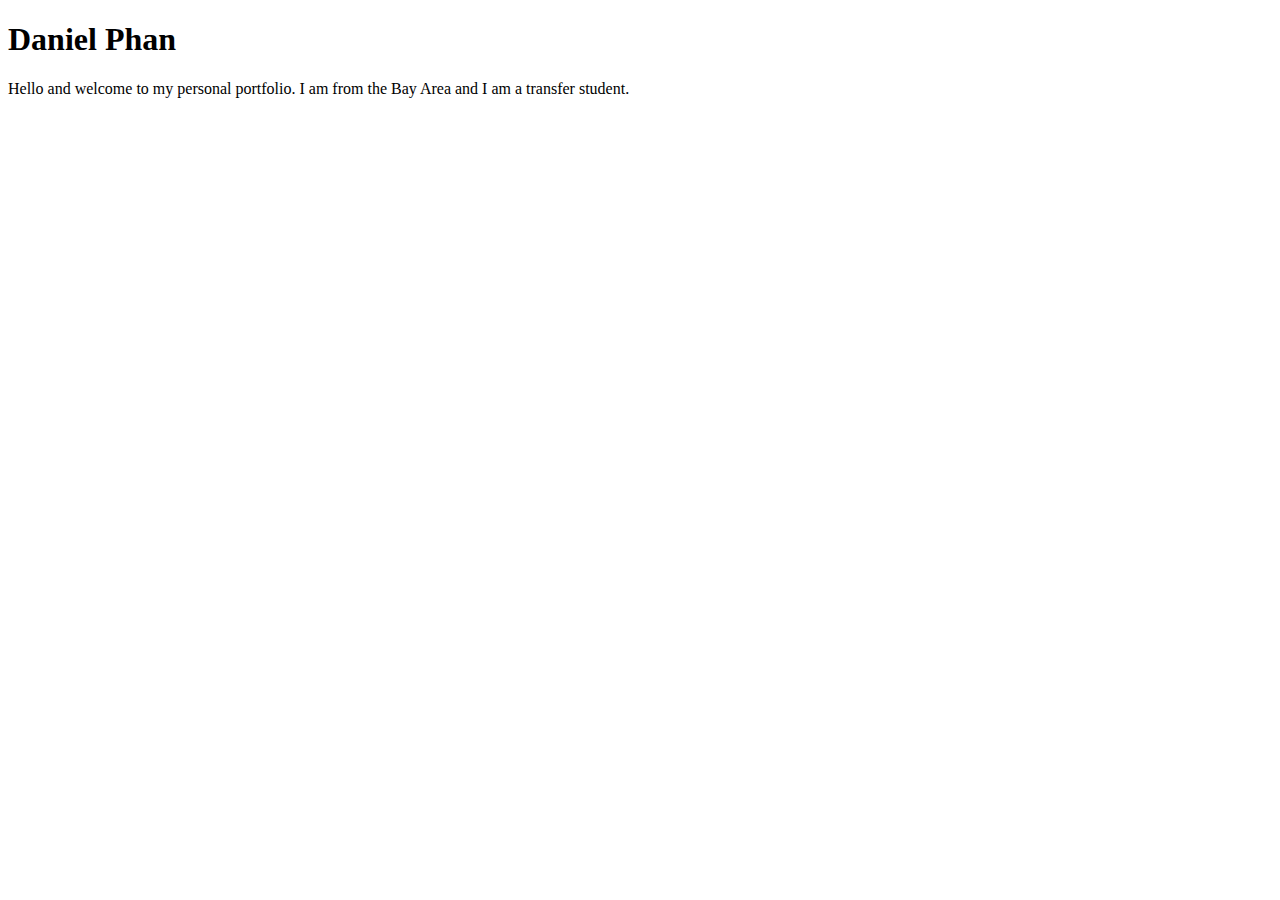
<file: indx.html>
<!DOCTYPE html>
<html lang="en">
<head>
    <meta charset="UTF-8">
    <meta name="viewport" content="width=device-width, initial-scale=1.0">
    <title>Daniel Phan: Personal site and portfolio</title>
</head>
<body>
    <h1>Daniel Phan</h1>
    <p>Hello and welcome to my personal portfolio. I am from the Bay Area and
    I am a transfer student.
    </p>
</body>
</html>
</file>
